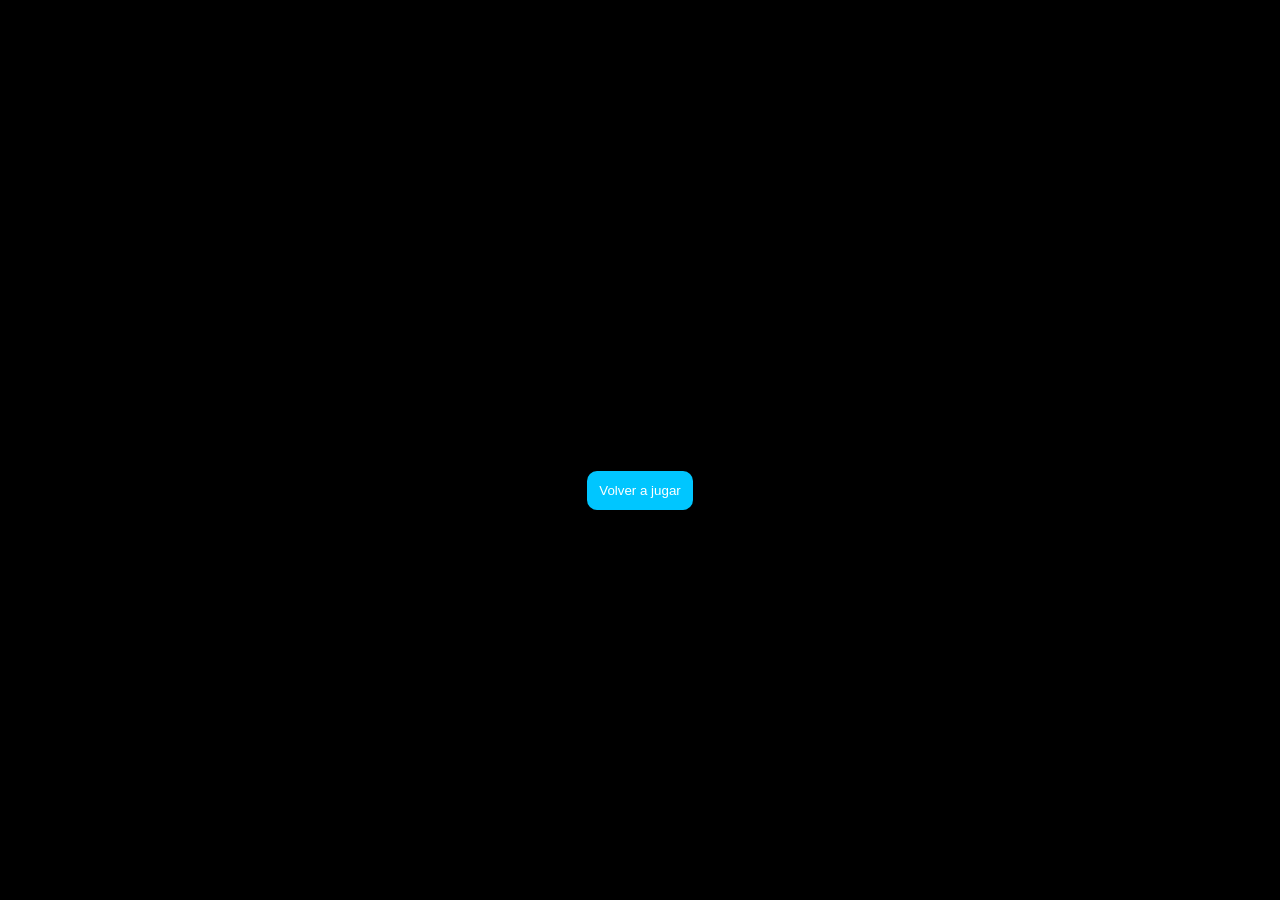
<file: index.html>
<!DOCTYPE html>
<html lang="es">
<head>
<meta charset="UTF-8">
<meta name="viewport" content="width=device-width, initial-scale=1.0">
<title>Juego PRO</title>

<style>
body{
margin:0;
font-family:sans-serif;
background:linear-gradient(#0f2027,#203a43,#2c5364);
color:white;
text-align:center;
}

.contenedor{
margin:20px auto;
padding:20px;
width:90%;
max-width:700px;
background:rgba(0,0,0,0.6);
border-radius:15px;
animation:fade .5s;
}

@keyframes fade{
from{opacity:0;transform:translateY(20px)}
to{opacity:1;transform:translateY(0)}
}

button{
padding:12px;
margin:8px;
border:none;
border-radius:10px;
background:#00c6ff;
color:white;
cursor:pointer;
transition:.3s;
}

button:hover{background:#0072ff; transform:scale(1.05)}

input{
padding:10px;
border-radius:10px;
border:none;
margin:10px;
width:70%;
}

.oculto{display:none}

/* BARRA VIDA */
#vidaBar{
width:90%;
height:20px;
background:#333;
border-radius:20px;
margin:auto;
overflow:hidden;
}

#vida{
height:100%;
width:100%;
background:linear-gradient(90deg,lime,green);
transition:.5s;
}

/* FINAL */
#pantallaFinal{
position:fixed;
top:0;left:0;
width:100%;
height:100%;
background:black;
display:flex;
flex-direction:column;
justify-content:center;
align-items:center;
font-size:30px;
z-index:999;
}
</style>
</head>

<body>

<h1>🎮 Aprende Programación PRO</h1>

<div id="login" class="contenedor">
<input id="nombre" placeholder="Nombre"><br>
<input id="correo" placeholder="Correo"><br>
<button onclick="registrar()">Entrar</button>
</div>

<div id="especialidad" class="contenedor oculto">
<h2>Elige especialidad</h2>
<button onclick="elegir('web')">🌐 Web</button>
<button onclick="elegir('ciber')">🛡 Ciberseguridad</button>
<button onclick="elegir('bd')">🗄 Base de Datos</button>
</div>

<div id="juego" class="contenedor oculto">
<p id="info"></p>

<div id="vidaBar">
<div id="vida"></div>
</div>

<h2 id="pregunta"></h2>
<div id="opciones"></div>

<button onclick="anterior()">⬅ Anterior</button>
<button onclick="reiniciar()">🔄 Reiniciar</button>
</div>

<div id="pantallaFinal" class="oculto">
<h1 id="mensajeFinal"></h1>
<button onclick="reiniciar()">Volver a jugar</button>
</div>

<script>

// ===== VARIABLES =====
let usuario,campo;
let vidas=100,xp=0,nivel=0,pIndex=0;
let preguntas=[];

// ===== LOGIN =====
function registrar(){
usuario={
nombre:nombre.value,
correo:correo.value
};

if(!usuario.nombre||!usuario.correo) return alert("Completa datos");

let db=JSON.parse(localStorage.getItem("users"))||{};
if(db[usuario.correo]){
let u=db[usuario.correo];
nivel=u.nivel||0;
xp=u.xp||0;
campo=u.campo||null;
}

login.classList.add("oculto");
especialidad.classList.remove("oculto");
}

// ===== ESPECIALIDAD =====
function elegir(c){
campo=c;
especialidad.classList.add("oculto");
juego.classList.remove("oculto");

generarPreguntas();
actualizar();
}

// ===== BASE REAL DE PREGUNTAS =====
const banco={
web:[
["¿Qué etiqueta crea un enlace?",["<a>","<p>","<div>","<link>"],0],
["¿Qué propiedad cambia color texto?",["color","font","text","bg"],0],
["¿Qué hace display:flex?",["Organiza elementos","Cambia color","Crea BD","Nada"],0],
["¿Qué es DOM?",["Estructura HTML en JS","Servidor","BD","Nada"],0],
["¿Evento click?",["onclick","hover","css","html"],0]
],
ciber:[
["¿Qué es phishing?",["Robo de datos","Virus","Firewall","BD"],0],
["¿Qué hace un firewall?",["Filtra tráfico","Guarda datos","Diseña web","Nada"],0],
["¿HTTPS significa?",["Conexión segura","Error web","Servidor","Nada"],0],
["¿Qué es malware?",["Software malicioso","Diseño","HTML","BD"],0],
["¿Ataque XSS?",["Inyección script","Base datos","Loop","Nada"],0]
],
bd:[
["¿SELECT sirve para?",["Consultar datos","Borrar","Insertar","Nada"],0],
["¿INSERT hace?",["Agregar datos","Eliminar","Leer","Nada"],0],
["¿DELETE hace?",["Eliminar","Leer","Insertar","Nada"],0],
["¿Qué es tabla?",["Estructura datos","HTML","Loop","Nada"],0],
["¿Primary key?",["Identificador único","Color","Loop","Nada"],0]
]
};

// ===== GENERAR =====
function generarPreguntas(){
preguntas=[];
let base=banco[campo];

for(let i=0;i<10;i++){
let q=base[Math.floor(Math.random()*base.length)];
preguntas.push({p:q[0],o:[...q[1]],c:q[2]});
}
pIndex=0;
}

// ===== MEZCLA =====
function mezclar(p){
let arr=p.o.map((t,i)=>({t,ok:i===p.c}));
for(let i=arr.length-1;i>0;i--){
let j=Math.floor(Math.random()*(i+1));
[arr[i],arr[j]]=[arr[j],arr[i]];
}
return arr;
}

// ===== UI =====
function actualizar(){
info.innerText=`Nivel ${nivel+1} | XP ${xp} | ${campo}`;

vida.style.width=vidas+"%";
if(vidas<30) vida.style.background="red";
else if(vidas<60) vida.style.background="orange";

let p=preguntas[pIndex];
pregunta.innerText=p.p;

opciones.innerHTML="";
mezclar(p).forEach(o=>{
let b=document.createElement("button");
b.innerText=o.t;
b.onclick=()=>responder(o.ok);
opciones.appendChild(b);
});
}

// ===== RESPUESTA =====
function responder(ok){
if(ok){
xp+=10;
pIndex++;

if(pIndex>=preguntas.length){
nivel++;

if(nivel>=10){
final("🏆 GANASTE TODO");
return;
}
generarPreguntas();
}
}else{
vidas-=20;
if(vidas<=0){
final("💀 GAME OVER");
return;
}
}

guardar();
actualizar();
}

// ===== ATRAS =====
function anterior(){
if(pIndex>0){
pIndex--;
actualizar();
}
}

// ===== GUARDAR =====
function guardar(){
let db=JSON.parse(localStorage.getItem("users"))||{};
db[usuario.correo]={nivel,xp,campo};
localStorage.setItem("users",JSON.stringify(db));
}

// ===== FINAL =====
function final(msg){
mensajeFinal.innerText=msg;
pantallaFinal.classList.remove("oculto");
juego.classList.add("oculto");
}

// ===== RESET =====
function reiniciar(){
vidas=100;
xp=0;
nivel=0;
pantallaFinal.classList.add("oculto");
juego.classList.remove("oculto");
generarPreguntas();
actualizar();
}

</script>

</body>
</html>
</file>
